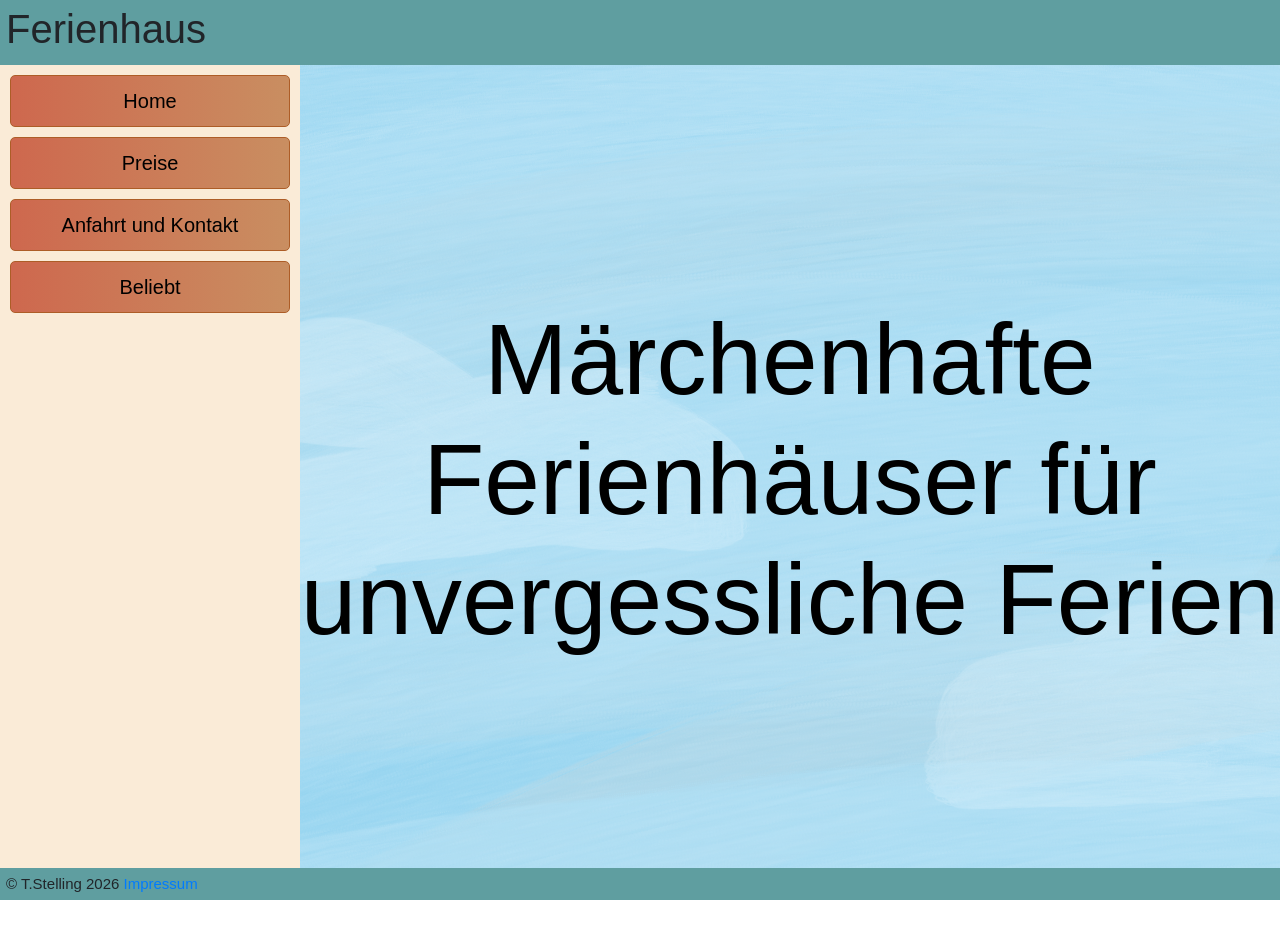
<file: Index.html>
﻿<!DOCTYPE html>

<html lang="en" xmlns="http://www.w3.org/1999/xhtml">
<head>
    <meta charset="utf-8" />
    <title>Ferienhaus</title>
    <link rel="stylesheet" href="https://maxcdn.bootstrapcdn.com/bootstrap/4.4.1/css/bootstrap.min.css" />

    <link href="ferienhaus.css" rel="stylesheet" />
    <script type="text/javascript" src="ferienhaus.js" defer></script>

</head>
<body>
    <nav>  
        <h1>Ferienhaus</h1> 
        <svg id="button" onclick="toggleSidebar()" xmlns="http://www.w3.org/2000/svg" viewBox="0 0 24 24" height="24px" width="24px" fill="#e3e3e3"><path d="M11,18L5,12l6-6l1.4,1.4L7.83,12l4.58,4.6L11,18Zm6.6,0l-6-6l6-6L19,7.4L14.43,12L19,16.6L17.6,18Z"/></svg>
    </nav>

    <aside id="sidebar">
        <a id="home-button" class="btn active" href="index.html">Home</a>
        <a id="preise-button" class="btn" href="preise.html">Preise</a>
        <a id="Anfahrt" class="btn" href="Anfahrt.html">Anfahrt und Kontakt</a>
        <a id="Beliebt" class="btn" href="Beliebt.html">Beliebt</a>
    </aside>
    <main>
        <div id="h2-div">
            <h2>Märchenhafte Ferienhäuser für unvergessliche Ferien</h2>
        </div>

    </main>
    <footer>
        © T.Stelling 2026
        <a href="Impressum.html">Impressum</a>
    </footer>

</body>
</html>
</file>
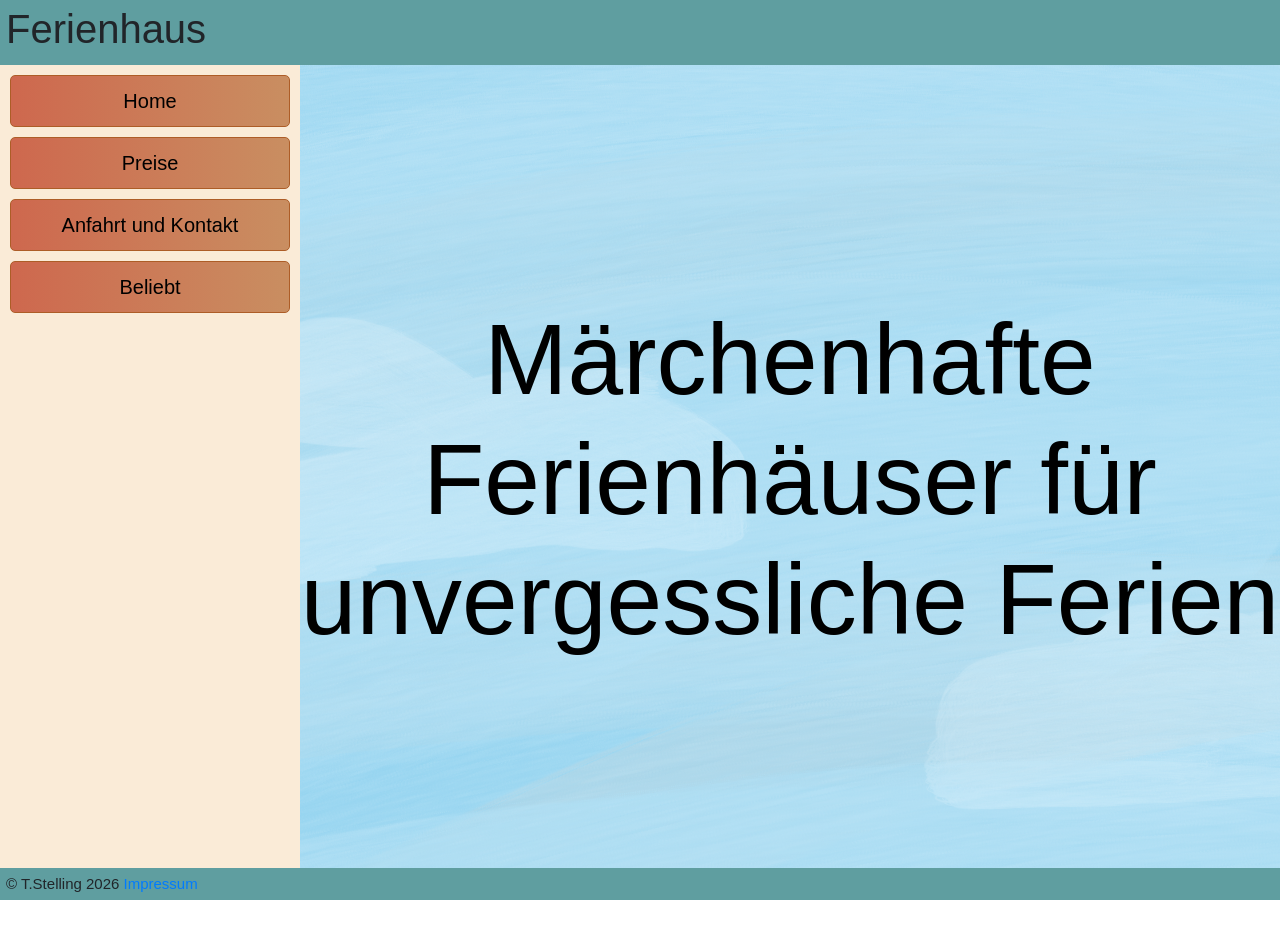
<file: index.html>
﻿<!DOCTYPE html>

<html lang="en" xmlns="http://www.w3.org/1999/xhtml">
<head>
    <meta charset="utf-8" />
    <title>Ferienhaus</title>
    <link rel="stylesheet" href="https://maxcdn.bootstrapcdn.com/bootstrap/4.4.1/css/bootstrap.min.css" />

    <link href="ferienhaus.css" rel="stylesheet" />
    <script type="text/javascript" src="ferienhaus.js" defer></script>

</head>
<body>
    <nav>  
        <h1>Ferienhaus</h1> 
        <svg id="button" onclick="toggleSidebar()" xmlns="http://www.w3.org/2000/svg" viewBox="0 0 24 24" height="24px" width="24px" fill="#e3e3e3"><path d="M11,18L5,12l6-6l1.4,1.4L7.83,12l4.58,4.6L11,18Zm6.6,0l-6-6l6-6L19,7.4L14.43,12L19,16.6L17.6,18Z"/></svg>
    </nav>

    <aside id="sidebar">
        <a id="home-button" class="btn active" href="index.html">Home</a>
        <a id="preise-button" class="btn" href="preise.html">Preise</a>
        <a id="Anfahrt" class="btn" href="Anfahrt.html">Anfahrt und Kontakt</a>
        <a id="Beliebt" class="btn" href="Beliebt.html">Beliebt</a>
    </aside>
    <main>
        <div id="h2-div">
            <h2>Märchenhafte Ferienhäuser für unvergessliche Ferien</h2>
        </div>

    </main>
    <footer>
        © T.Stelling 2026
        <a href="Impressum.html">Impressum</a>
    </footer>

</body>
</html>
</file>
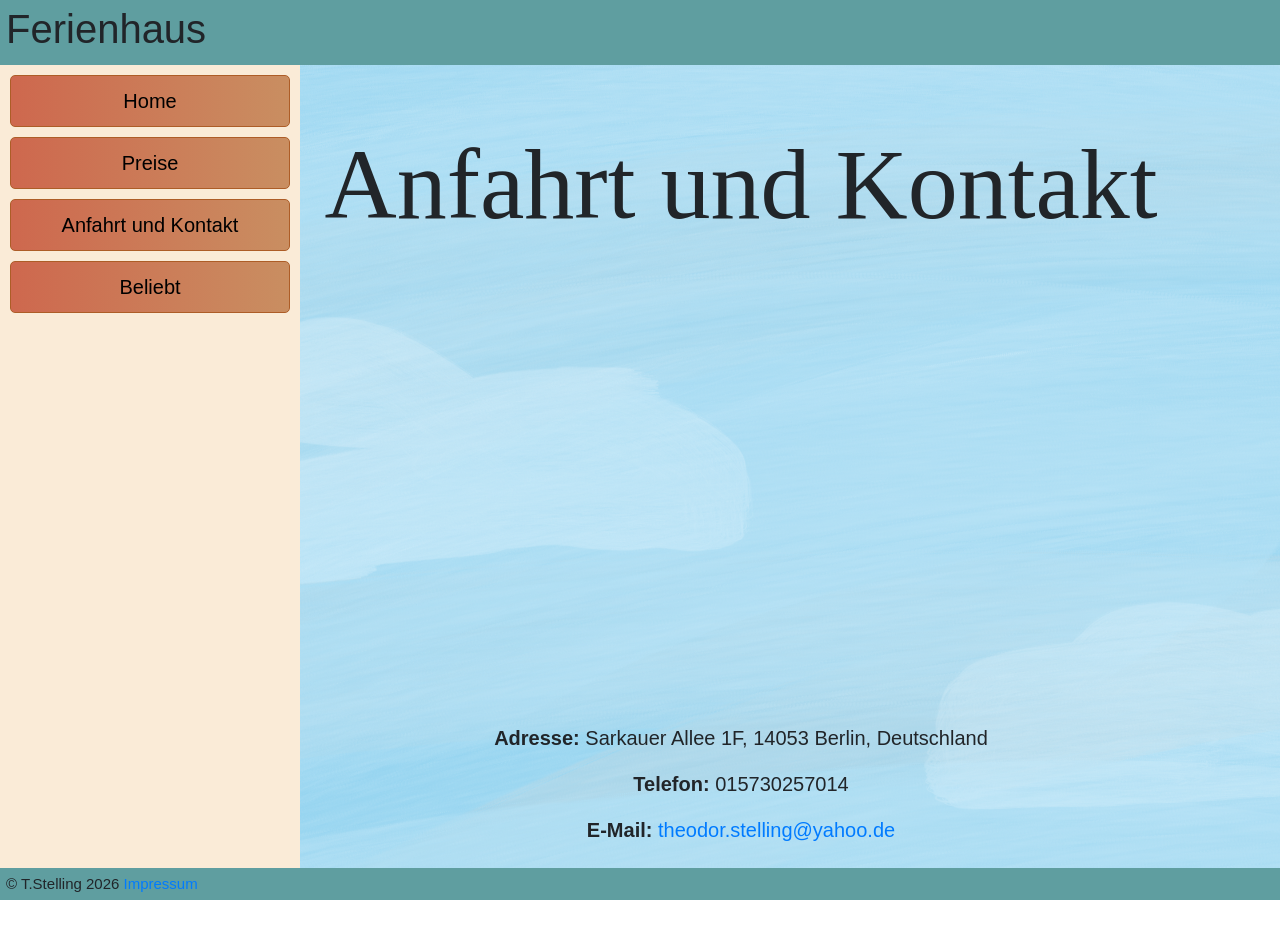
<file: Anfahrt.html>
<!DOCTYPE html>
<html lang="en" xmlns="http://www.w3.org/1999/xhtml">
<head>
    <meta charset="utf-8" />
    <title>Anfahrt und Kontakt</title>
    <link rel="stylesheet" href="https://maxcdn.bootstrapcdn.com/bootstrap/4.4.1/css/bootstrap.min.css" />
    <link href="ferienhaus.css" rel="stylesheet" />
    <script type="text/javascript" src="ferienhaus.js" defer></script>

</head>
<body>
 <nav>  
        <h1>Ferienhaus</h1> 
        <svg id="button" onclick="toggleSidebar()" xmlns="http://www.w3.org/2000/svg" viewBox="0 0 24 24" height="24px" width="24px" fill="#e3e3e3"><path d="M11,18L5,12l6-6l1.4,1.4L7.83,12l4.58,4.6L11,18Zm6.6,0l-6-6l6-6L19,7.4L14.43,12L19,16.6L17.6,18Z"/></svg>
    </nav>

    <aside id="sidebar">
        <a id="home-button" class="btn" href="index.html">Home</a>
        <a id="preise-button" class="btn" href="preise.html">Preise</a>
        <a id="Anfahrt" class="btn active" href="Anfahrt.html">Anfahrt und Kontakt</a>
        <a id="Beliebt" class="btn" href="Beliebt.html">Beliebt</a>
    </aside>
    <main>
        <div id="anfahrt-main">
        <h1 id="anfahrt-titel">Anfahrt und Kontakt</h1>
        <div id="anfahrt-div">
            <iframe src="https://www.google.com/maps/embed?pb=!1m18!1m12!1m3!1d585.8164605238629!2d8.004983739532477!3d47.57352926109781!2m3!1f0!2f0!3f0!3m2!1i1024!2i768!4f13.1!3m3!1m2!1s0x47904938817e15f7%3A0xa2d70c364a6161e1!2s79713%20Bad%20S%C3%A4ckingen!5e0!3m2!1sde!2sde!4v1793656005568!5m2!1sde!2sde"
             width="600" height="450" style="border:0;" allowfullscreen="" loading="lazy" referrerpolicy="strict-origin-when-cross-origin"></iframe>
        </div>
        <div id="kontakt-div">
            <p><strong>Adresse:</strong> Sarkauer Allee 1F, 14053 Berlin, Deutschland</p>
            <p><strong>Telefon:</strong> 015730257014</p>
            <p><strong>E-Mail:</strong> <a href="mailto:theodor.stelling@yahoo.de">theodor.stelling@yahoo.de</a></p>
        </div>
        </div>
    </main>
     <footer>
        © T.Stelling 2026
        <a href="Impressum.html">Impressum</a>
    </footer>
</body>
</html>
</file>
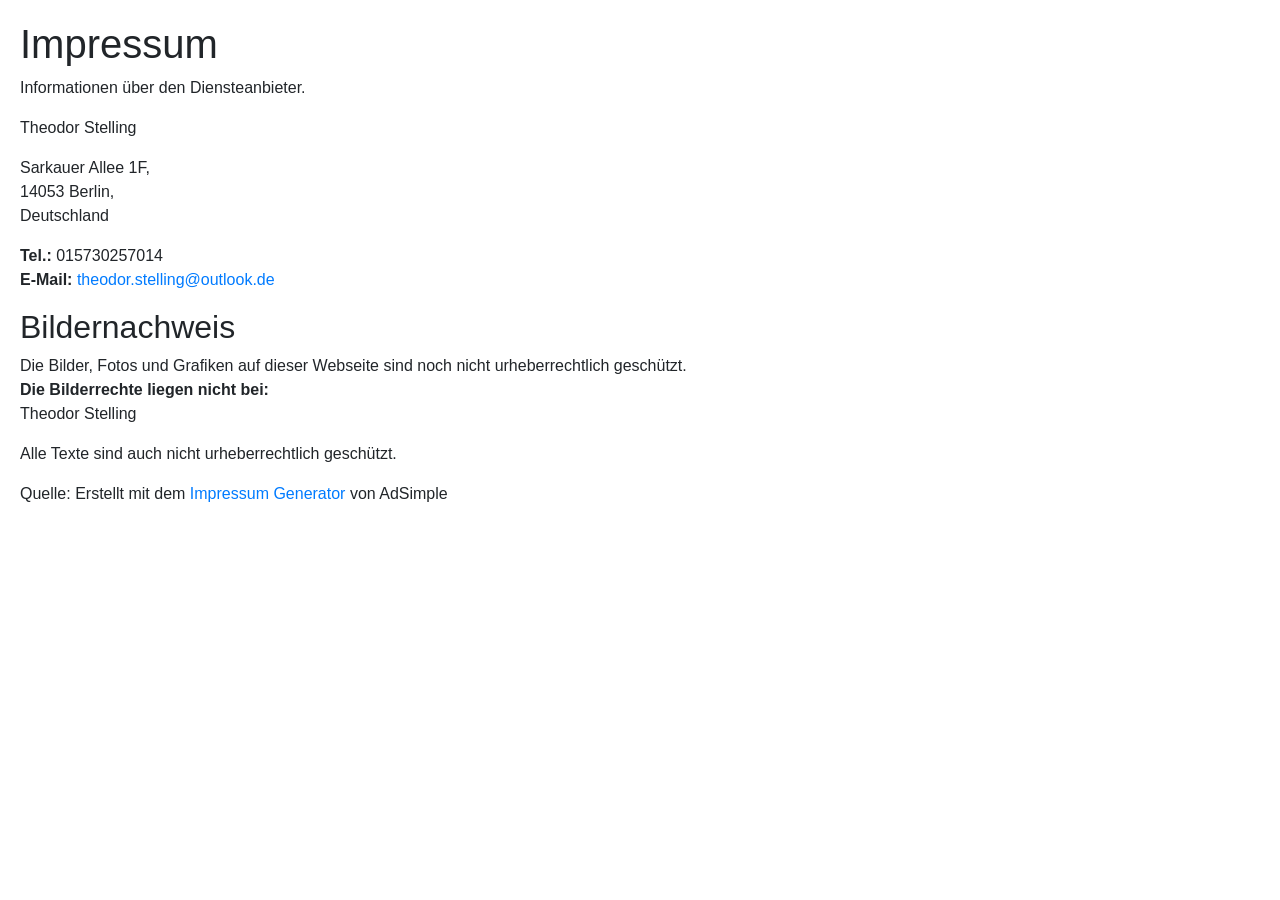
<file: Impressum.html>
<!DOCTYPE html>

<head>
    <meta charset="utf-8" />
    <title>Ferienhaus</title>
    <link rel="stylesheet" href="https://maxcdn.bootstrapcdn.com/bootstrap/4.4.1/css/bootstrap.min.css" />
    <link href="Impressum.css" rel="stylesheet" />
    <script type="text/javascript" src="ferienhaus.js" defer></script>

<h1 class="adsimple-323243680">Impressum</h1>
<p class="adsimple-323243680">Informationen über den Diensteanbieter.</p>
<p class="adsimple-323243680">Theodor Stelling</p>
<p class="adsimple-323243680">Sarkauer Allee 1F, <br />14053 Berlin, <br />Deutschland</p>
<p>
<strong>Tel.:</strong> 015730257014<br />
<strong>E-Mail:</strong> <a href="mailto:theodor.stelling@outlook.de">theodor.stelling@outlook.de</a>
</p>
<h2 id="bildernachweis" class="adsimple-323243680">Bildernachweis</h2>
<p>Die Bilder, Fotos und Grafiken auf dieser Webseite sind noch nicht urheberrechtlich geschützt.<br />
<strong>Die Bilderrechte liegen nicht bei:</strong>
<br />Theodor Stelling</p>
<p>Alle Texte sind auch nicht urheberrechtlich geschützt.</p>
<p style="margin-top:15px;">Quelle: Erstellt mit dem <a href="https://www.adsimple.de/impressum-generator/" title="Impressum Generator Deutschland von AdSimple">Impressum Generator</a> von AdSimple</p>
</file>
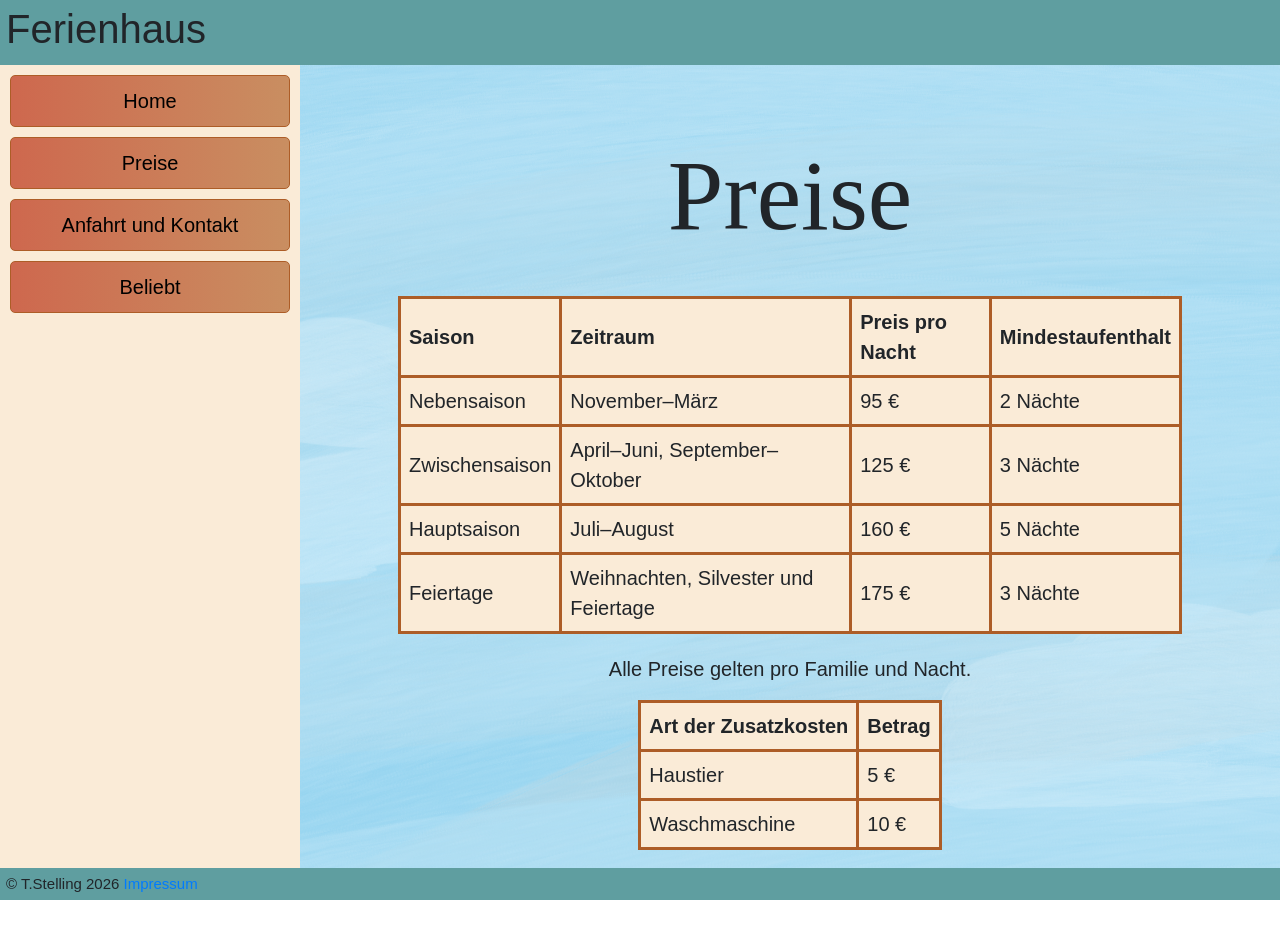
<file: preise.html>
<!DOCTYPE html>
<html lang="en" xmlns="http://www.w3.org/1999/xhtml">
<head>
    <meta charset="utf-8" />
    <title>Ferienhaus</title>
    <link rel="stylesheet" href="https://maxcdn.bootstrapcdn.com/bootstrap/4.4.1/css/bootstrap.min.css" />
    <link href="ferienhaus.css" rel="stylesheet" />
    <script type="text/javascript" src="ferienhaus.js" defer></script>
</head>
<body>
    <nav>  
        <h1>Ferienhaus</h1> 
        <svg id="button" onclick="toggleSidebar()" xmlns="http://www.w3.org/2000/svg" viewBox="0 0 24 24" height="24px" width="24px" fill="#e3e3e3"><path d="M11,18L5,12l6-6l1.4,1.4L7.83,12l4.58,4.6L11,18Zm6.6,0l-6-6l6-6L19,7.4L14.43,12L19,16.6L17.6,18Z"/></svg>
    </nav>

    <aside id="sidebar">
        <a id="home-button" class="btn" href="index.html">Home</a>
        <a id="preise-button" class="btn active" href="preise.html">Preise</a>
        <a id="Anfahrt" class="btn" href="Anfahrt.html">Anfahrt und Kontakt</a>
        <a id="Beliebt" class="btn" href="Beliebt.html">Beliebt</a>
    </aside>



 <!-- PREISTABELLE -->

    <main id="preise-main">

        <h1 id="preise-titel">Preise</h1>

         
        <table id="preistabelle" class="preistabelle">
  <thead>
    <tr>
      <th class="spalte-saison">Saison</th>
      <th class="spalte-zeitraum">Zeitraum</th>
      <th class="spalte-preis">Preis pro Nacht</th>
      <th class="spalte-aufenthalt">Mindestaufenthalt</th>
    </tr>
  </thead>
  <tbody>
    <tr class="preis-zeile nebensaison">
      <td class="saison-name">Nebensaison</td>
      <td class="saison-zeitraum">November–März</td>
      <td class="nachtpreis">95 €</td>
      <td class="mindestaufenthalt">2 Nächte</td>
    </tr>
    <tr class="preis-zeile zwischensaison">
      <td class="saison-name">Zwischensaison</td>
      <td class="saison-zeitraum">April–Juni, September–Oktober</td>
      <td class="nachtpreis">125 €</td>
      <td class="mindestaufenthalt">3 Nächte</td>
    </tr>
    <tr class="preis-zeile hauptsaison">
      <td class="saison-name">Hauptsaison</td>
      <td class="saison-zeitraum">Juli–August</td>
      <td class="nachtpreis">160 €</td>
      <td class="mindestaufenthalt">5 Nächte</td>
    </tr>
    <tr class="preis-zeile feiertage">
      <td class="saison-name">Feiertage</td>
      <td class="saison-zeitraum">Weihnachten, Silvester und Feiertage</td>
      <td class="nachtpreis">175 €</td>
      <td class="mindestaufenthalt">3 Nächte</td>
    </tr>
  </tbody>
</table>


    <p>Alle Preise gelten pro Familie und Nacht.</p>

    <table id="zusatzkosten-tabelle" class="zusatzkosten-tabelle">
  <thead> 
    <tr>
      <th class="spalte-art">Art der Zusatzkosten</th>
      <th class="spalte-betrag">Betrag</th>
    </tr>
  </thead>
  <tbody>
    <tr class="zusatzkosten-zeile">
      <td class="zusatzkosten-art">Haustier</td>
      <td class="zusatzkosten-betrag">5 €</td>
    </tr>
    <tr class="zusatzkosten-zeile">
      <td class="zusatzkosten-art">Waschmaschine</td>
      <td class="zusatzkosten-betrag">10 €</td>
    </tr>
  </tbody>
</table>


    </main>
     <footer>
        © T.Stelling 2026
        <a href="Impressum.html">Impressum</a>
    </footer>
</body>
</html>
</file>
<file: ferienhaus.css>
﻿body {
    margin: 0px;
    padding: 0px;
}

body {
    min-height: 100vh;
    display: grid;
    grid-template-columns: 300px minmax(0, 1fr);
    grid-template-rows: auto 1fr auto;
    grid-template-areas:
        "navbar navbar"
        "sidebar main"
        "footer footer";
}


nav{
    position: sticky;
    top: 0;
    grid-area: navbar;
    background-color: cadetblue;
    font-size: 15px;
    padding: 0.3em;
    padding-left: 0.4em;
    display: flex;
    align-items: center;
    justify-content: space-between;
}

aside {
    grid-area: sidebar;
    background-color: antiquewhite;
    position: sticky;
    top: 65px;
    align-self: start;
    height: calc(100vh - 65px);
    display: flex;
    flex-direction: column;
    padding: 10px;
}

main {
    grid-area: main;
    background-color: ghostwhite;
    font-size: 20px;
    background-image: url("hintergrund.png");
    background-repeat: no-repeat;
    background-size: cover;
    display: flex;
    flex-direction: column;
    text-align: center;
    justify-content: center;
}

h2{
    text-align: center;
    color: black;
    font-size: 100px;
    padding-top: 20%;
}

footer {
    position: sticky;
    bottom: 0;
    grid-area: footer;
    background-color: cadetblue;
    font-size: 15px;
    padding: 0.3em;
    padding-left: 0.4em;
}

#button{
    display: none;
    float: right;
}

@media(max-width: 800px){
    #button {
        display: block;
    }
    body{
        grid-template-columns: 1fr;
    }
    aside{
        position: fixed;
        width: 300px;
        display: none;
    }
    .show{
        display: block;
    }
}




.btn {
    background-image: linear-gradient(to right, #ce684e, #c98e61);
    text-decoration: none;
    color: black;
    font-size: 20px;
    padding: 10px;
    margin-bottom: 10px;
    border-radius: 5px;
    border: 1px solid rgb(173, 93, 39);
    display: inline-block;
}


.btn:hover {
    background-image: linear-gradient(to right, #d19465, #dd684b);
    color: white;
    cursor: pointer;
}

#h2-div {
    margin-bottom: 20%;
}

#map-div {
    display: flex;
    justify-content: center;
    margin-top: 20px;
    margin-bottom: 20px;
}



#preistabelle {
    width: 100%;
    margin: 20px;
    margin-top: 20px;
    border-collapse: collapse;
    max-width: 80%;
}

td, th {
    border: 3px solid rgb(173, 93, 39);
    padding: 8px;
    text-align: left;
    background-color: antiquewhite;
}


#preise-main {
    display: flex;
    flex-direction: column;
    align-items: center;
    justify-content: center;
}

#preise-titel {
    text-align: center;
    font-size: 100px;
    margin-top: 20px;
    margin-bottom: 20px;
    font-family:  "Times New Roman", Times, serif;
}

#anfahrt-main {
    display: flex;
    flex-direction: column;
    align-items: center;
    justify-content: center;
    width: 90%;
}

#anfahrt-titel {
    text-align: center;
    font-size: 100px;
    margin-top: 20px;
    margin-bottom: 20px;
    font-family:  "Times New Roman", Times, serif;
}



#beliebt-main {
    width: 100%;
    min-width: 0;
    padding: 32px;
    background-image: url("hintergrund.png");
    background-repeat: no-repeat;
    background-size: cover;
    display: block;
}

.beliebt-header {
    text-align: center;
    margin: 0 auto 32px;
}

.beliebt-header h2 {
    font-size: clamp(2.5rem, 6vw, 5rem);
    padding-top: 0;
    margin: 0 0 12px;
}

.beliebt-header p {
    margin: 0;
}

#BeliebtAngebote {
    display: grid;
    grid-template-columns: repeat(auto-fit, minmax(min(100%, 280px), 1fr));
    gap: 24px;
    max-width: 1100px;
    margin: 0 auto;
}

.haus-karte {
    overflow: hidden;
    border: 2px solid rgb(173, 93, 39);
    border-radius: 12px;
    background-color: antiquewhite;
    box-shadow: 0 4px 12px rgb(0 0 0 / 15%);
}

.haus-karte img {
    display: block;
    width: 100%;
    height: 220px;
    object-fit: cover;
}

.haus-info {
    padding: 18px;
    text-align: left;
}

.haus-info h3 {
    margin-top: 0;
}

.haus-info{
    display: inline-block;
    margin: 8px 0 0;
}

@media (max-width: 600px) {
    #beliebt-main {
        padding: 20px 14px;
    }
}
</file>
<file: Impressum.css>
body{
    padding: 20px;
}
</file>
